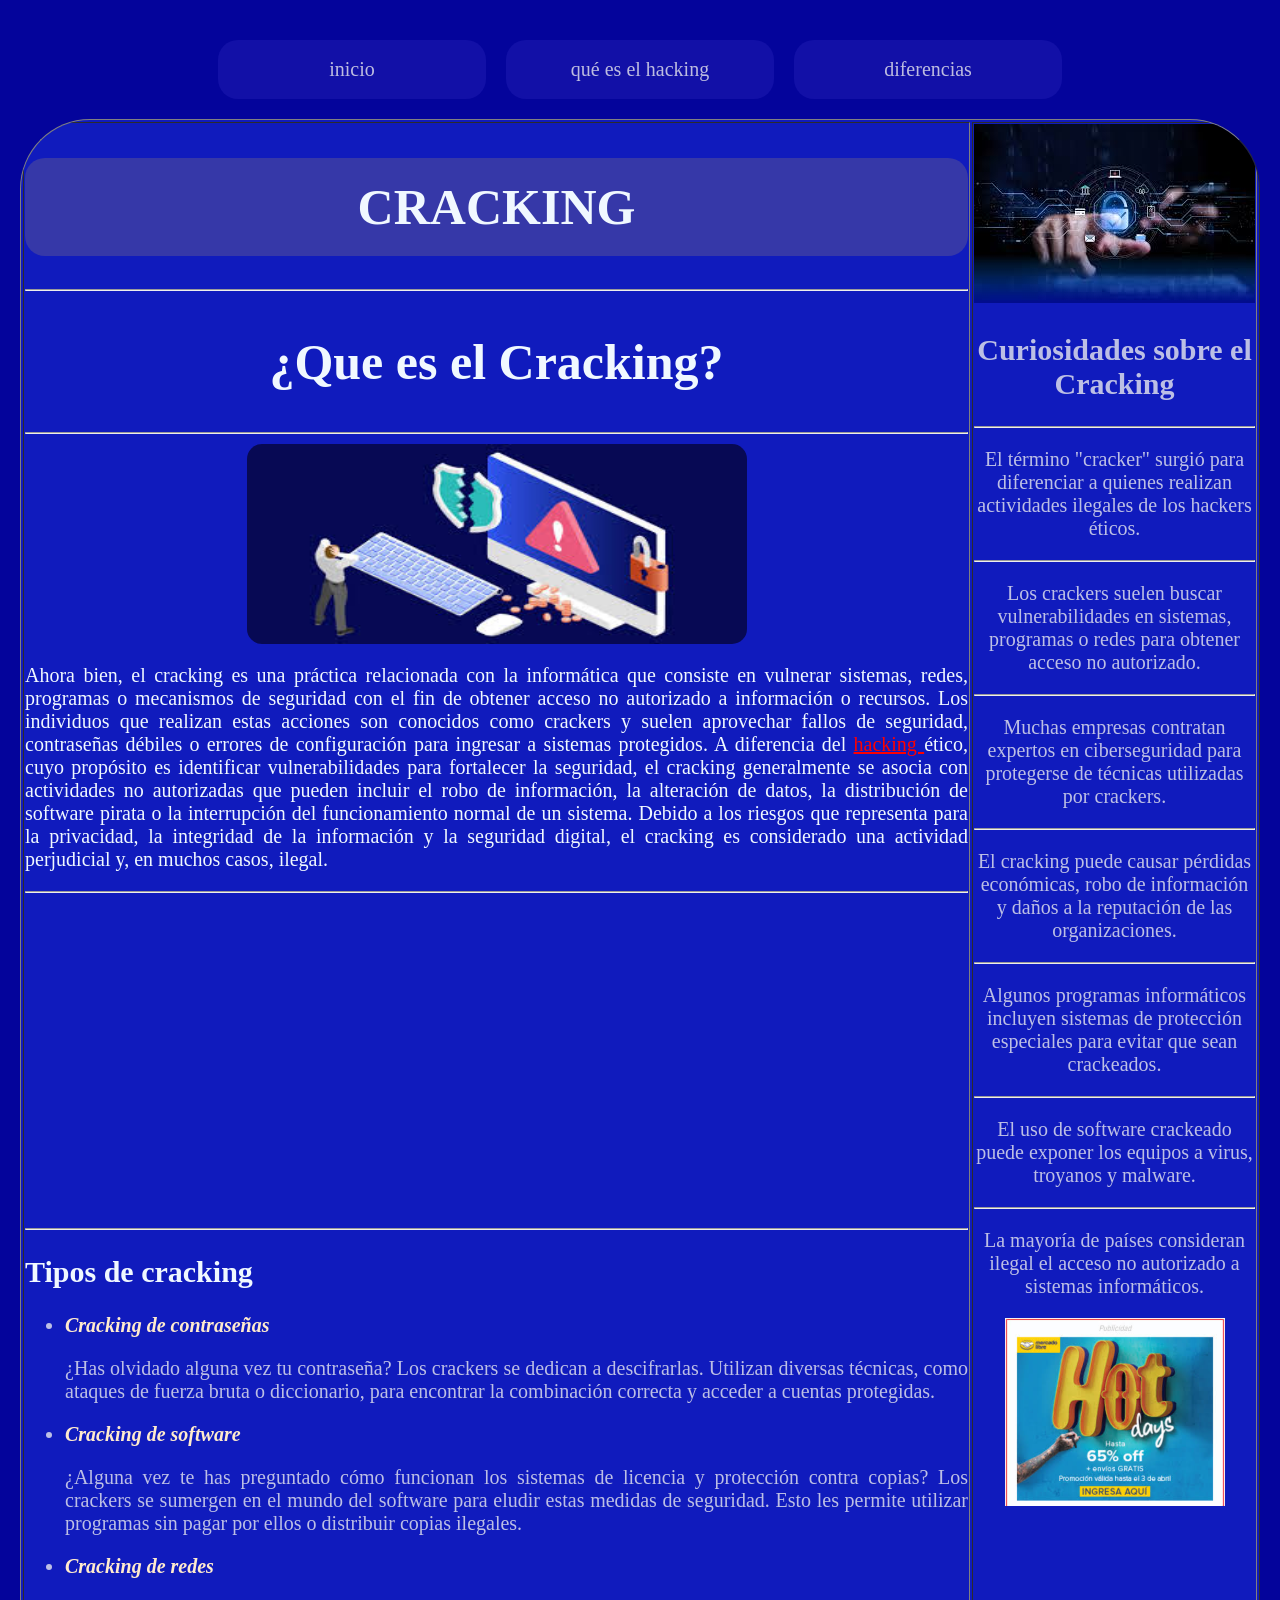
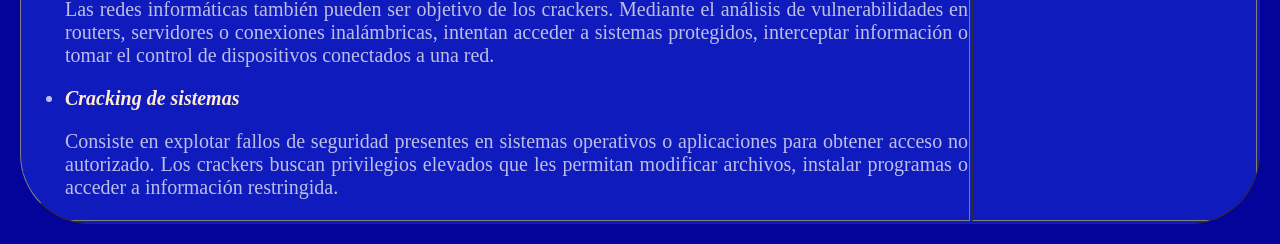
<file: pagina_prueba/cracking.html>
<!DOCTYPE html>
<html lang="es">

<head>
    <meta charset="UTF-8">
    <meta name="author" content="universidad">
    <meta name="description" content="Caracteristicas del cracking">
    <title>cracking</title>
    <link rel="stylesheet" href="estyle.css">
</head>

<body>

    <nav class="menu">
        <a href="index.html" class="inter">inicio</a>
        <a href="practica.html" class="inter">qué es el hacking</a>
        <a href="dif.html" class="inter">diferencias</a>
    </nav>



    <table class="recuadro" border="1">
        <tr>

            <td>
                <h1 class="titulo">CRACKING</h1>
                <hr>
                <h2 class="subtitulo"><b>¿Que es el Cracking?</b></h2>
                <hr>
                <img src="img/imagen1.jpg" class="imagen1">
                <p class="parrafo1">Ahora bien, el cracking es una práctica relacionada con la informática que consiste
                    en vulnerar sistemas, redes, programas o mecanismos de seguridad con el fin de obtener acceso no
                    autorizado a información o recursos. Los individuos que realizan estas acciones son conocidos como
                    crackers y suelen aprovechar fallos de seguridad, contraseñas débiles o errores de configuración
                    para ingresar a sistemas protegidos. A diferencia del <a href="paginadeandresito.html " style="color: red;">hacking </a>
                    ético, cuyo propósito es identificar vulnerabilidades para fortalecer la seguridad, el cracking
                    generalmente se asocia con actividades no autorizadas que pueden incluir el robo de información, la
                    alteración de datos, la distribución de software pirata o la interrupción del funcionamiento normal
                    de un sistema. Debido a los riesgos que representa para la privacidad, la integridad de la
                    información y la seguridad digital, el cracking es considerado una actividad perjudicial y, en
                    muchos casos, ilegal.</p>
                <hr>


                <iframe class="video" width="560" height="315"
                    src="https://www.youtube.com/embed/_aSZ4AfSVWQ?si=0g5AT-v-6Xlgynd3" title="YouTube video player"
                    frameborder="0"
                    allow="accelerometer; autoplay; clipboard-write; encrypted-media; gyroscope; picture-in-picture; web-share"
                    referrerpolicy="strict-origin-when-cross-origin" allowfullscreen>
                </iframe>

                <audio autoplay loop>
                    <source src="img/lofi.mp3" type="audio/mpeg">
                </audio>

                <hr>

                <h2><strong class="tipos">Tipos de cracking</strong></h2>
                <ul>
                    <li><em><b class="lista">Cracking de contraseñas</b></em>
                        <p>¿Has olvidado alguna vez tu contraseña? Los crackers se dedican a descifrarlas. Utilizan
                            diversas técnicas, como ataques de fuerza bruta o diccionario, para encontrar la combinación
                            correcta y acceder a cuentas protegidas.</p>
                    </li>


                    <li><em><b class="lista">Cracking de software</b></em>
                        <p>¿Alguna vez te has preguntado cómo funcionan los sistemas de licencia y protección contra
                            copias? Los crackers se sumergen en el mundo del software para eludir estas medidas de
                            seguridad. Esto les permite utilizar programas sin pagar por ellos o distribuir copias
                            ilegales.</p>
                    </li>

                    <li><em><b class="lista">Cracking de redes</b></em>
                        <p>Las redes informáticas también pueden ser objetivo de los crackers. Mediante el análisis de
                            vulnerabilidades en routers, servidores o conexiones inalámbricas, intentan acceder a
                            sistemas protegidos, interceptar información o tomar el control de dispositivos conectados a
                            una red.</p>
                    </li>

                    <li><em><b class="lista">Cracking de sistemas</b></em>
                        <p>Consiste en explotar fallos de seguridad presentes en sistemas operativos o aplicaciones para
                            obtener acceso no autorizado. Los crackers buscan privilegios elevados que les permitan
                            modificar archivos, instalar programas o acceder a información restringida.</p>
                    </li>


                </ul>


            </td>
            <td class="derecha">
                <aside><img src="img/imagen 2.jpg" alt="Imagen 2"></aside>
                <h2>Curiosidades sobre el Cracking</h2>

                <hr>
                <p>El término "cracker" surgió para diferenciar a quienes realizan actividades ilegales de los hackers
                    éticos.
                <p>
                    <hr>
                <p>Los crackers suelen buscar vulnerabilidades en sistemas, programas o redes para obtener acceso no
                    autorizado.
                <p>
                    <hr>
                <p>Muchas empresas contratan expertos en ciberseguridad para protegerse de técnicas utilizadas por
                    crackers.</p>
                <hr>
                <p>El cracking puede causar pérdidas económicas, robo de información y daños a la reputación de las
                    organizaciones.</p>
                <hr>
                <p>Algunos programas informáticos incluyen sistemas de protección especiales para evitar que sean
                    crackeados.</p>
                <hr>
                <p>El uso de software crackeado puede exponer los equipos a virus, troyanos y malware.
                <p>
                    <hr>
                <p>La mayoría de países consideran ilegal el acceso no autorizado a sistemas informáticos.</p>
                <aside><a href="https://www.mercadolibre.com.co/" target="_blank"><img src="img/publicidad.png"></a></aside>
            </td>

        </tr>
    </table>

</body>

</html>
</file>
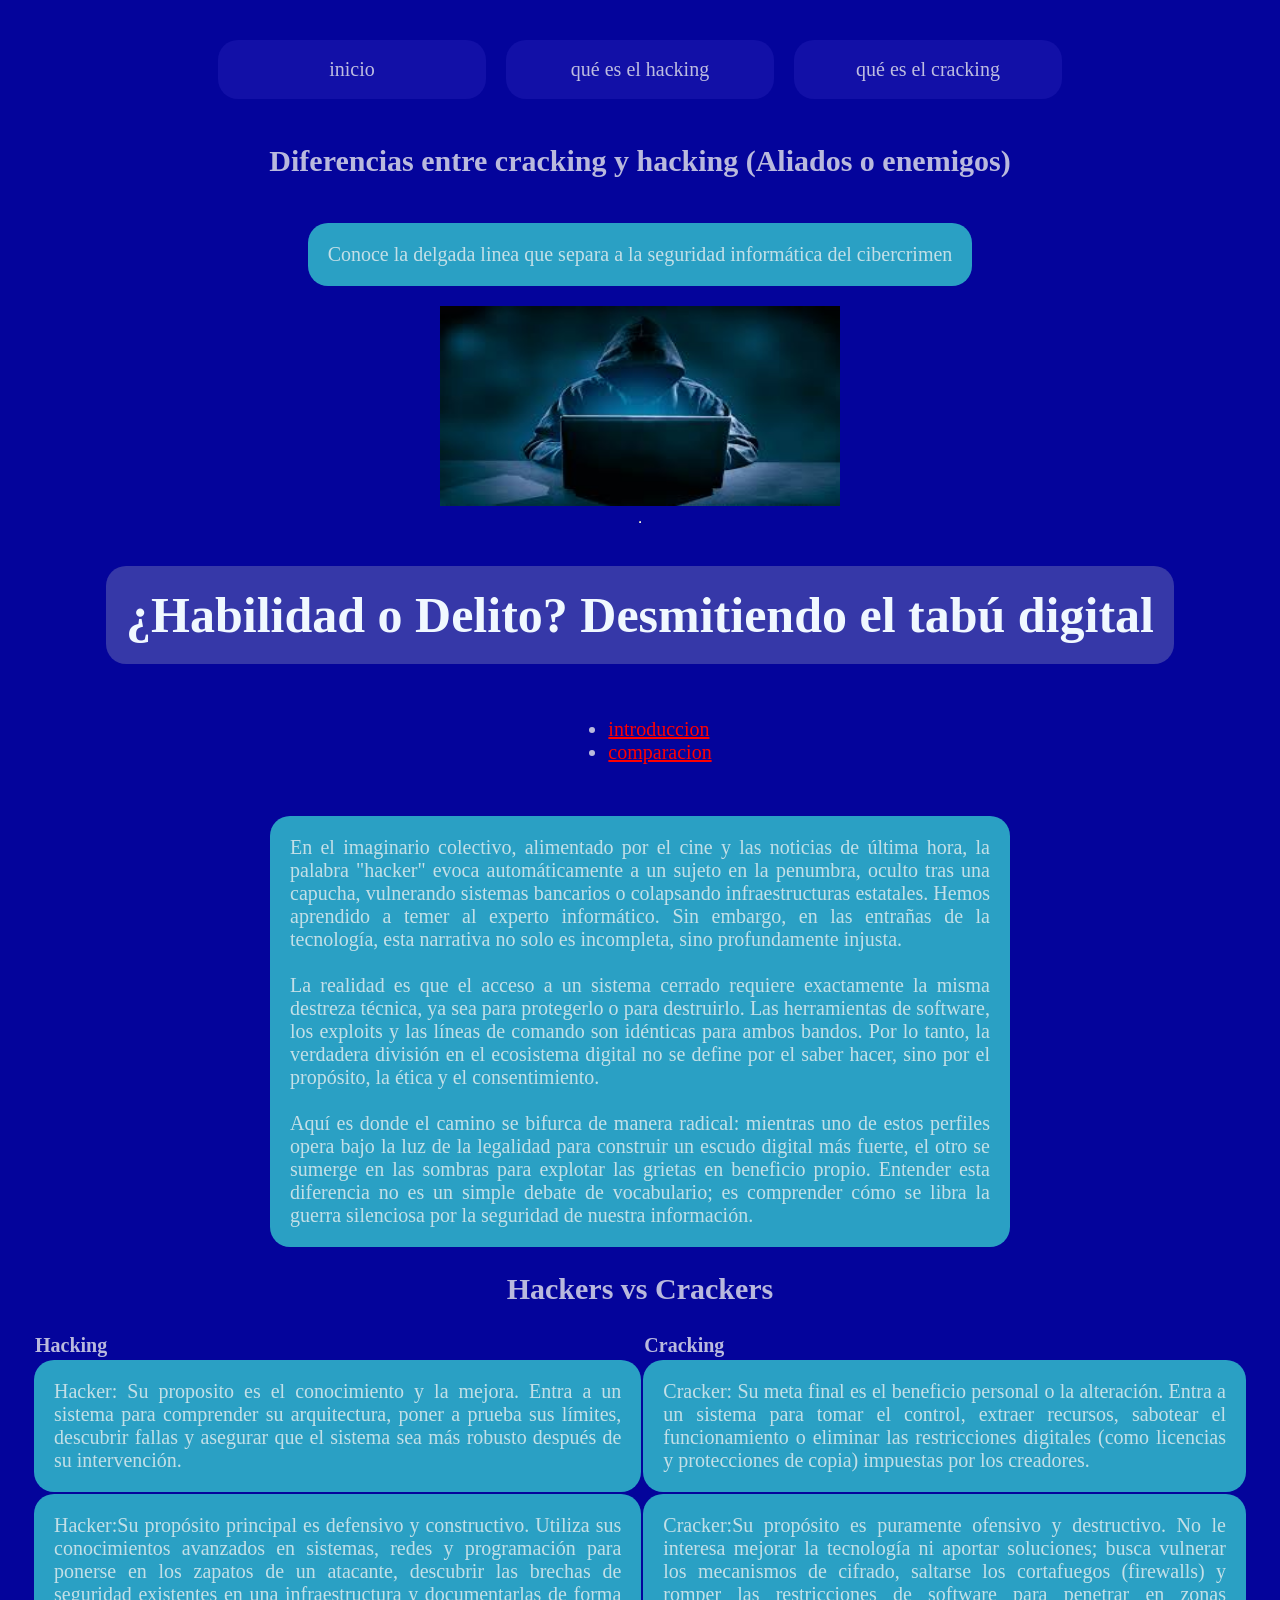
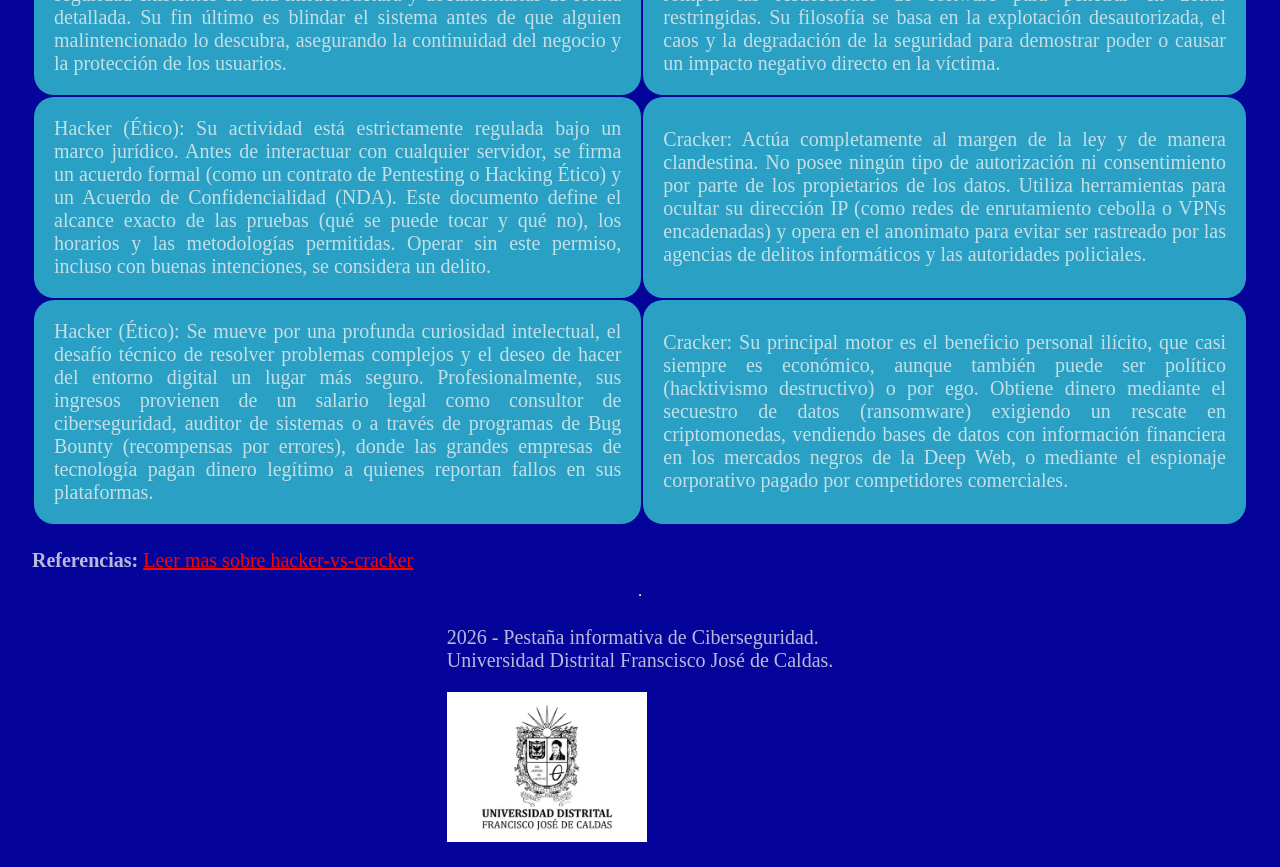
<file: pagina_prueba/dif.html>
<!DOCTYPE html>
<html lang="es">
<head>
<meta charset="UTF-8">
  <meta name="viewport" content="width=device-width, initial-scale=1.0">
  


  <title> Hacking vs cracking </title>
  <link rel="stylesheet" href="estyle.css">

</head>


<body>
   <nav class="menu">
        <a href="index.html" class="inter">inicio</a>
        <a href="practica.html" class="inter">qué es el hacking</a>
        <a href="cracking.html" class="inter">qué es el cracking</a>
    </nav>


    <h2> Diferencias entre cracking y hacking (Aliados o enemigos)</h2>

  <p class="salto"> Conoce la delgada linea que separa a la seguridad informática del cibercrimen</p>
  
  <div> <img src="img/hacker.jpg" width="400" height="200"> </div>
  

<hr>

<header>  
  <h1 class="titulo">¿Habilidad o Delito? Desmitiendo el tabú digital</h1>
  </header>


<nav>   
  
  <ul>

      <li><a href="#introduccion" style="color: red;">introduccion</a></li>

      <li><a href="#Hacking vs Crackers" style="color: red;">comparacion</a> </li>


  </ul>

</nav>


<div class="introduccion">

<section id="introduccion">

  <p class="salto">
En el imaginario colectivo, alimentado por el cine y las noticias de última hora, la palabra "hacker" evoca automáticamente a un sujeto en la penumbra, oculto tras una capucha,
 vulnerando sistemas bancarios o colapsando infraestructuras estatales. Hemos aprendido a temer al experto informático. Sin embargo,
  en las entrañas de la tecnología, esta narrativa no solo es incompleta, sino profundamente injusta.
  <br> <br>

La realidad es que el acceso a un sistema cerrado requiere exactamente la misma destreza técnica, ya sea para protegerlo o para destruirlo. Las herramientas de software,
 los exploits y las líneas de comando son idénticas para ambos bandos. Por lo tanto, la verdadera división en el ecosistema digital no se define por el saber hacer,
 sino por el propósito, la ética y el consentimiento.
 <br> <br>

Aquí es donde el camino se bifurca de manera radical: mientras uno de estos perfiles opera bajo la luz de la legalidad para construir un escudo digital más fuerte,
 el otro se sumerge en las sombras para explotar las grietas en beneficio propio. Entender esta diferencia no es un simple debate de vocabulario; es comprender cómo se libra la guerra silenciosa por la seguridad de nuestra información.
</p>

</section>




<section id="Hacking vs Crackers">

<table>

  <thead>


  <h2 style="text-align: center;">Hackers vs Crackers</h2>

  <tr>
<th>Hacking</th>
<th>Cracking</th>
  </tr>
</thead>

<tbody>
<tr> 
  <td class="salto ">
  
  Hacker: Su proposito es el conocimiento y la mejora. Entra a un sistema para comprender su arquitectura, 
  poner a prueba sus límites, descubrir fallas y asegurar que el sistema sea más robusto después de su intervención. 
  
 </td>

 <td class="salto">
Cracker: Su meta final es el beneficio personal o la alteración. Entra a un sistema para tomar el control, extraer recursos, 
sabotear el funcionamiento o eliminar las restricciones digitales (como licencias y protecciones de copia) impuestas por los creadores.


 </td>

</tr>


<tr>


      <td class="salto">
      Hacker:Su propósito principal es defensivo y constructivo. Utiliza sus conocimientos avanzados en sistemas, redes y programación para ponerse en los zapatos de un atacante,
      descubrir las brechas de seguridad existentes en una infraestructura y documentarlas de forma detallada. Su fin último es blindar el sistema antes de que alguien malintencionado lo descubra, asegurando la continuidad del negocio y la protección de los usuarios.

      </td>

      <td class="salto">

      Cracker:Su propósito es puramente ofensivo y destructivo. No le interesa mejorar la tecnología ni aportar soluciones; busca vulnerar los mecanismos de cifrado, saltarse los cortafuegos (firewalls) y romper las restricciones de software para penetrar en zonas restringidas.
      Su filosofía se basa en la explotación desautorizada, el caos y la degradación de la seguridad para demostrar poder o causar un impacto negativo directo en la víctima.

</td>





<tr>


    <td class="salto">
       Hacker (Ético): Su actividad está estrictamente regulada bajo un marco jurídico. Antes de interactuar con cualquier servidor, se firma un acuerdo formal (como un contrato de Pentesting o Hacking Ético) y un Acuerdo de Confidencialidad (NDA).
       Este documento define el alcance exacto de las pruebas (qué se puede tocar y qué no), los horarios y las metodologías permitidas. Operar sin este permiso, incluso con buenas intenciones, se considera un delito.

    </td>


    <td class="salto">
   Cracker: Actúa completamente al margen de la ley y de manera clandestina. No posee ningún tipo de autorización ni consentimiento por parte de los propietarios de los datos.
    Utiliza herramientas para ocultar su dirección IP (como redes de enrutamiento cebolla o VPNs encadenadas) y opera en el anonimato para evitar ser rastreado por las agencias de delitos informáticos y las autoridades policiales.
    </td>




</tr>


<tr>


    <td class="salto">
      
      Hacker (Ético): Se mueve por una profunda curiosidad intelectual, el desafío técnico de resolver problemas complejos y el deseo de hacer del entorno digital un lugar más seguro. 
      Profesionalmente, sus ingresos provienen de un salario legal como consultor de ciberseguridad, auditor de sistemas o a través de programas de Bug Bounty (recompensas por errores), donde las grandes empresas de tecnología pagan dinero legítimo a quienes reportan fallos en sus plataformas.

    </td>


    <td class="salto">
   Cracker: Su principal motor es el beneficio personal ilícito, que casi siempre es económico, aunque también puede ser político (hacktivismo destructivo) o por ego. Obtiene dinero mediante el secuestro de datos (ransomware) exigiendo un rescate en criptomonedas, 
   vendiendo bases de datos con información financiera en los mercados negros de la Deep Web, o mediante el espionaje corporativo pagado por competidores comerciales.


    </td>




</tr>


</tbody>

</table>

</section>



<br>

<b>Referencias:</b>
<a href="https://virmar.mx/blog/amenazas-y-vulnerabilidades/hacker-vs-cracker/" target="_blank" style="color: red;"> Leer mas sobre hacker-vs-cracker</a>
</div>





   <hr>
    
  <footer>

    <p> 2026 - Pestaña informativa de Ciberseguridad. <br>
      Universidad Distrital Franscisco José de Caldas.</p>
      <img src="img/UD.jpg" width="200" height="150">
  </footer>  
    
    
  


</body>
</html>
</file>
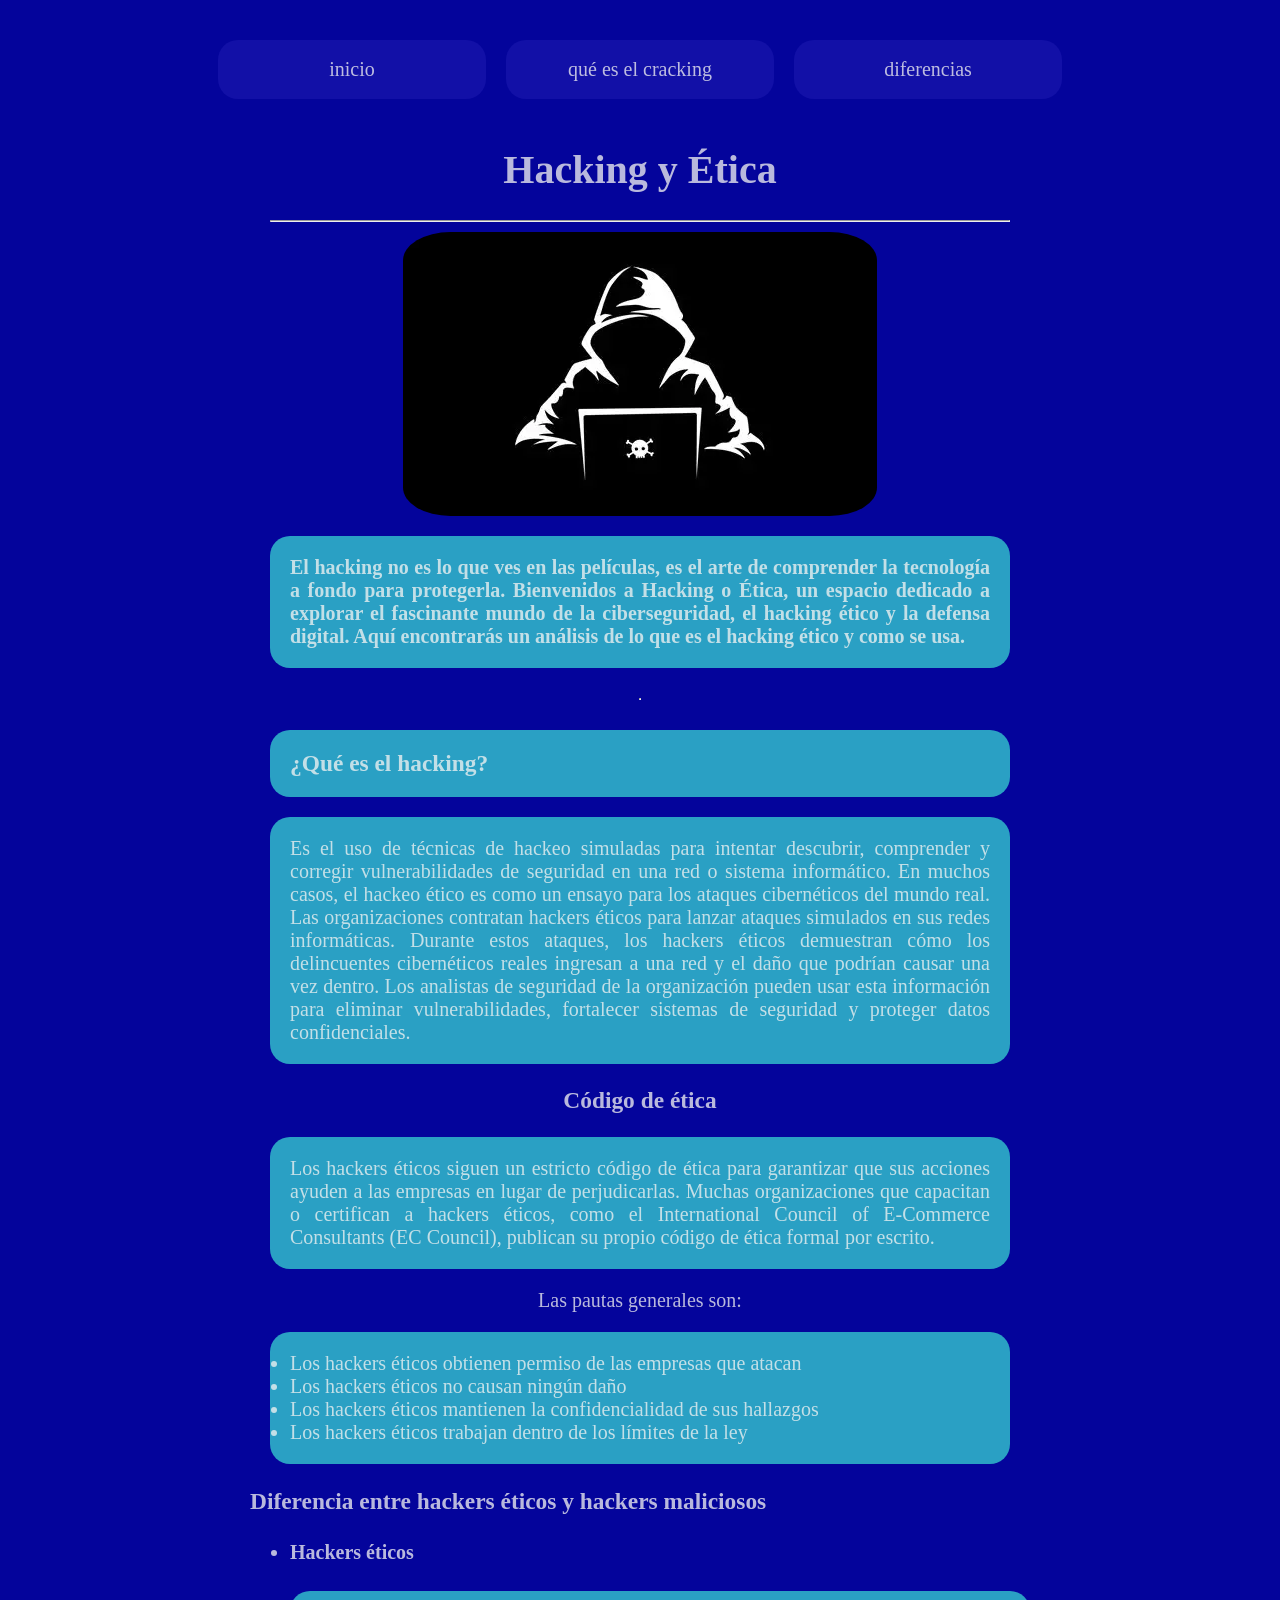
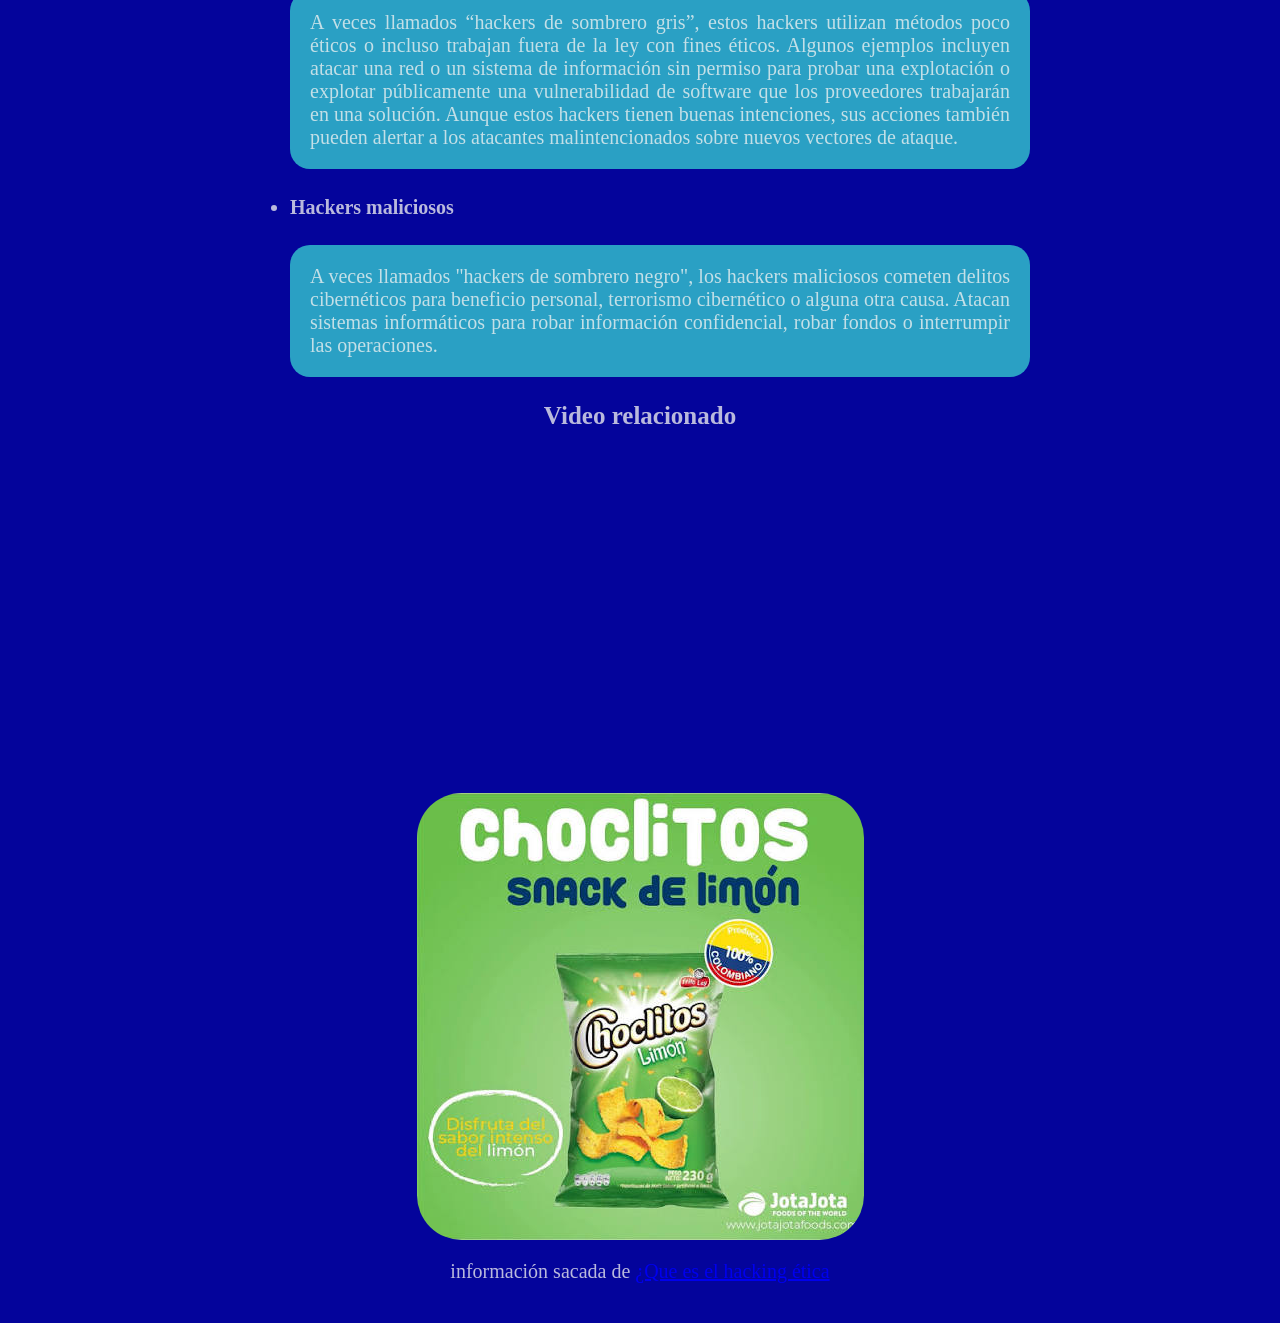
<file: pagina_prueba/practica.html>
<!DOCTYPE html>
<html lang="es">

<head>
    <meta charset="utf-8">
    <meta name="viewport" content="width=device-width, initial-scale=1.0">
    <title> Hacking o etica
    </title>
    <link rel="stylesheet" href="estyle.css">
</head>

<body>
    <nav class="menu">
        <a href="index.html" class="inter">inicio</a>
        <a href="cracking.html" class="inter">qué es el cracking</a>
        <a href="dif.html" class="inter">diferencias</a>
    </nav>

    <header>
        <h1 class="texto2"> Hacking y Ética </h1>
        <hr>
        <img class="imag" src="img/hack.jpg" alt="Hacker">
        <p>
        <h3 class=" salto texto">El hacking no es lo que ves en las películas, es el arte de comprender la tecnología a fondo
            para protegerla. Bienvenidos a Hacking o Ética, un espacio dedicado a explorar el fascinante
            mundo de la ciberseguridad, el hacking ético y la defensa digital. Aquí encontrarás un análisis
            de lo que es el hacking ético y como se usa.</h3>
        </p>
    </header>
    <hr>
    <nav>
    </nav>
    <main>

        <section class="texto">


            <h3 class="salto">¿Qué es el hacking?</h3>
            <p class="salto s texto"> Es el uso de técnicas de hackeo simuladas para intentar descubrir, comprender y corregir
                vulnerabilidades de seguridad en una red o sistema informático. En muchos casos, el
                hackeo ético es como un ensayo para los ataques cibernéticos del mundo real. Las organizaciones
                contratan hackers éticos para lanzar ataques simulados en sus redes informáticas. Durante estos
                ataques, los hackers éticos demuestran cómo los delincuentes cibernéticos reales ingresan a una
                red y el daño que podrían causar una vez dentro. Los analistas de seguridad de la organización
                pueden usar esta información para eliminar vulnerabilidades, fortalecer sistemas de seguridad y proteger
                datos confidenciales.</p>
            <article>
                <h3 style="text-align: center;"> Código de ética </h3>
                <div class="fondo_art_1">
                    <p class="salto"> Los hackers éticos siguen un estricto código de ética para garantizar que sus
                        acciones ayuden a
                        las empresas
                        en lugar de perjudicarlas. Muchas organizaciones que capacitan o certifican a hackers éticos,
                        como el International
                        Council of E-Commerce Consultants (EC Council), publican su propio código de ética formal por
                        escrito. </p>
                    <p style="text-align: center;"> Las pautas generales son: </p>
                    <ul class="salto">
                        <li>
                            Los hackers éticos obtienen permiso de las empresas que atacan
                        </li>
                        <li>
                            Los hackers éticos no causan ningún daño
                        </li>
                        <li>
                            Los hackers éticos mantienen la confidencialidad de sus hallazgos
                        </li>
                        <li>
                            Los hackers éticos trabajan dentro de los límites de la ley
                        </li>
                    </ul>
                </div>
            </article>
            <article>
                <h3> Diferencia entre hackers éticos y hackers maliciosos </h3>
                <ul>
                    <li>
                        <h4> Hackers éticos </h4>
                    </li>

                    <p class="salto"> A veces llamados “hackers de sombrero gris”, estos hackers utilizan métodos poco
                        éticos o
                        incluso trabajan fuera
                        de la ley con fines éticos.

                        Algunos ejemplos incluyen atacar una red o un sistema de información sin permiso para probar una
                        explotación o explotar
                        públicamente una vulnerabilidad de software que los proveedores trabajarán en una solución.
                        Aunque estos hackers tienen
                        buenas intenciones, sus acciones también pueden alertar a los atacantes malintencionados sobre
                        nuevos vectores de ataque.</p>

                    <li>
                        <h4> Hackers maliciosos </h4>
                    </li>

                    <p class="salto"> A veces llamados "hackers de sombrero negro", los hackers maliciosos cometen
                        delitos
                        cibernéticos para
                        beneficio personal, terrorismo cibernético o alguna otra causa. Atacan sistemas informáticos
                        para robar
                        información confidencial, robar fondos o interrumpir las operaciones. </p>

                </ul>

            </article>

        </section>
        <section>
            <p class="texto3"> <strong>Video relacionado</strong></p>
            <iframe class="video1" width="560" height="315"
                src="https://www.youtube.com/embed/IiIF5UN7h5A?si=39JcLHuJa3G8U9LF" title="YouTube video player"
                frameborder="0"
                allow="accelerometer; autoplay; clipboard-write; encrypted-media; gyroscope; picture-in-picture; web-share"
                referrerpolicy="strict-origin-when-cross-origin" allowfullscreen></iframe>

        </section>
    </main>
    <aside>
        <br>
        <img class="imag" src="img/publi.jpg" alt="publicidad">
        <p class="texto2"> información sacada de <a href="https://www.ibm.com/mx-es/think/topics/ethical-hacking"
                target="_blank">¿Que es el hacking ética</a> </p>
    </aside>
</body>

</html>
</file>
<file: pagina_prueba/estyle.css>
html {
    text-align: justify;
    font-size: 20px;
    background-color: rgb(4, 4, 155);
    color: rgba(243, 243, 242, 0.76);
}

body {
    display: flex;
    flex-direction: column;
    align-items: center;
    margin: 20px;
}


.menu {
    position: sticky;
    top: 0;
    z-index: 1000;

    display: flex;
    justify-content: center;
    gap: 20px;
    flex-wrap: wrap;

    width: 100%;
    padding: 20px 0;

    background-color: rgb(4, 4, 155);
}

.salto {
    max-width: 700px;
    margin: 20px auto;
    padding: 20px;
    background-color: rgb(42, 160, 196);
    border-radius: 20px;
}

.inter {
    display: inline-flex;
    align-items: center;
    justify-content: center;
    min-width: 220px;
    padding: 18px 24px;
    background-color: rgb(18, 16, 167);
    color: rgba(243, 243, 242, 0.76);

    border-radius: 20px;
    text-decoration: none;
    transition: transform 0.2s ease, background-color 0.2s ease;
}


.titulo{
background-color: rgb(54, 56, 168);
color: white;
border-radius: 20px;
padding: 20px;
text-align: center;
}



.introduccion{


margin: 0 auto;
padding: 12px;


}



.img{

display: block;
margin: 0;
transform: scale(0.9);
border-radius:30%;

}

.recuadro {
    overflow: hidden;
    border-radius: 70px;
    margin: auto;
    background-color: #101bbd;


}

.video:hover {
    border-radius: 15px;
}

.video {
    display: block;
    margin: 0 auto;

}

.imagen1 {
    display: block;
    margin: 0 auto;
    width: 500px;
    height: 200px;
      border-radius: 15px;
}


.titulo {
    color: aliceblue;
    text-align: center;
    font-size: 50px;
    font-family: 'Times New Roman', Times, serif;

}

.subtitulo {
    color: aliceblue;
    text-align: center;
    font-size: 50px;
    font-family: 'Times New Roman', Times, serif;
}

.parrafo1 {
    font-family: 'Times New Roman', Times, serif;
    text-align: justify;
    color: aliceblue;
}

.tipos {
    color: aliceblue;
}

.lista {
    color: blanchedalmond;
}

.derecha {
    width: 250px;
    vertical-align: top;
    text-align: center;
}

.imag

/*:hover*/
    {
    border-radius: 10%;
    display: block;
    margin: 0 auto;
}

.texto {
    text-align: justify;
    font-size: 20px;
    /*text-align: center;*/
}

.texto2 {
    text-align: center;
}

.texto3 {
    font-size: 25px;
    text-align: center;
}

.video1 {
    border-radius: 10%;
    display: block;
    margin: 0 auto;
}
</file>
